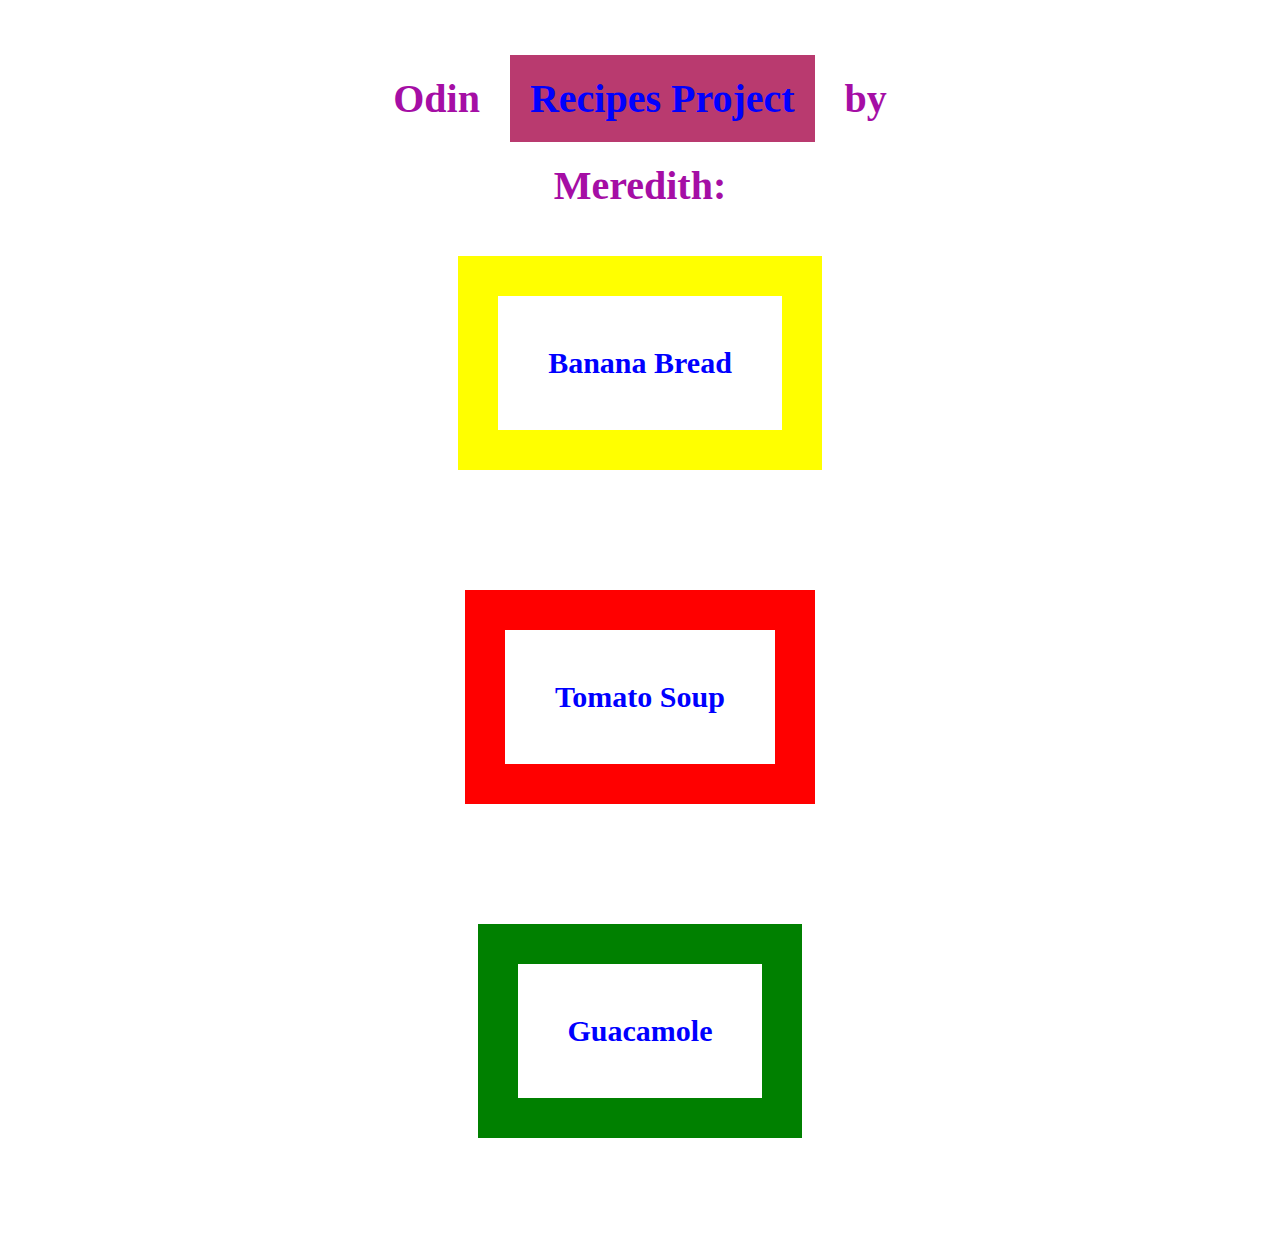
<file: index.html>
<!DOCTYPE html>
<html lang="en">
<head>
    <meta charset="UTF-8">
    <meta name="viewport" content="width=device-width, initial-scale=1.0">
    <title>Recipe Assignment </title>
    <link rel="stylesheet" href="recipes.css" />
</head>
<body>
    <div class="header"><h1>Odin <span class="block"> Recipes Project </span> by Meredith:</h1></div>

    <Button class="Banana"><a href="recipes/bananabread.html">Banana Bread</a></button>

    <button class="Tomato"><a href="recipes/tomoatosoup.html">Tomato Soup</a></button>

    <button id="guacamole"><a href="recipes/guacamole.html">Guacamole</a></button>

</body>
</html>
</file>
<file: recipes.css>
body{
    display: flex;
    flex-direction: column;
    justify-content: center;
    align-items: center;
}

a {
    text-decoration: none;
    font-size: 30px; font-family: 'Times New Roman', Times, serif; font-weight: 700;
    color: blue;
}

.Banana {
background-color: white; color: black; display: inline-block;
margin: 100px; margin-top: 20px; border: solid yellow 40px; padding: 50px
}

.Tomato {
background-color: white; color: black; display: inline-block; 
margin: 100px; margin-top: 20px; border: solid red 40px; padding: 50px;
}

#guacamole {
    background-color: white; color: black; display: inline-block;
    margin: 100px; margin-top: 20px; border: solid green 40px; padding: 50px;
}

.header {
text-align: center; color: rgb(165, 14, 165); font-family: 'Times New Roman', Times, serif;
font-size: 20px; margin: auto; display: block;
margin-left: auto;
margin-right: auto;
width: 50%;
}
 
.block {
    display: inline-block; margin: 20px; padding-top: 20px; padding-bottom: 20px; padding-left: 20px;
    padding-right: 20px; background-color: rgb(185, 58, 111); color: blue; text-align: center;
}
</file>
